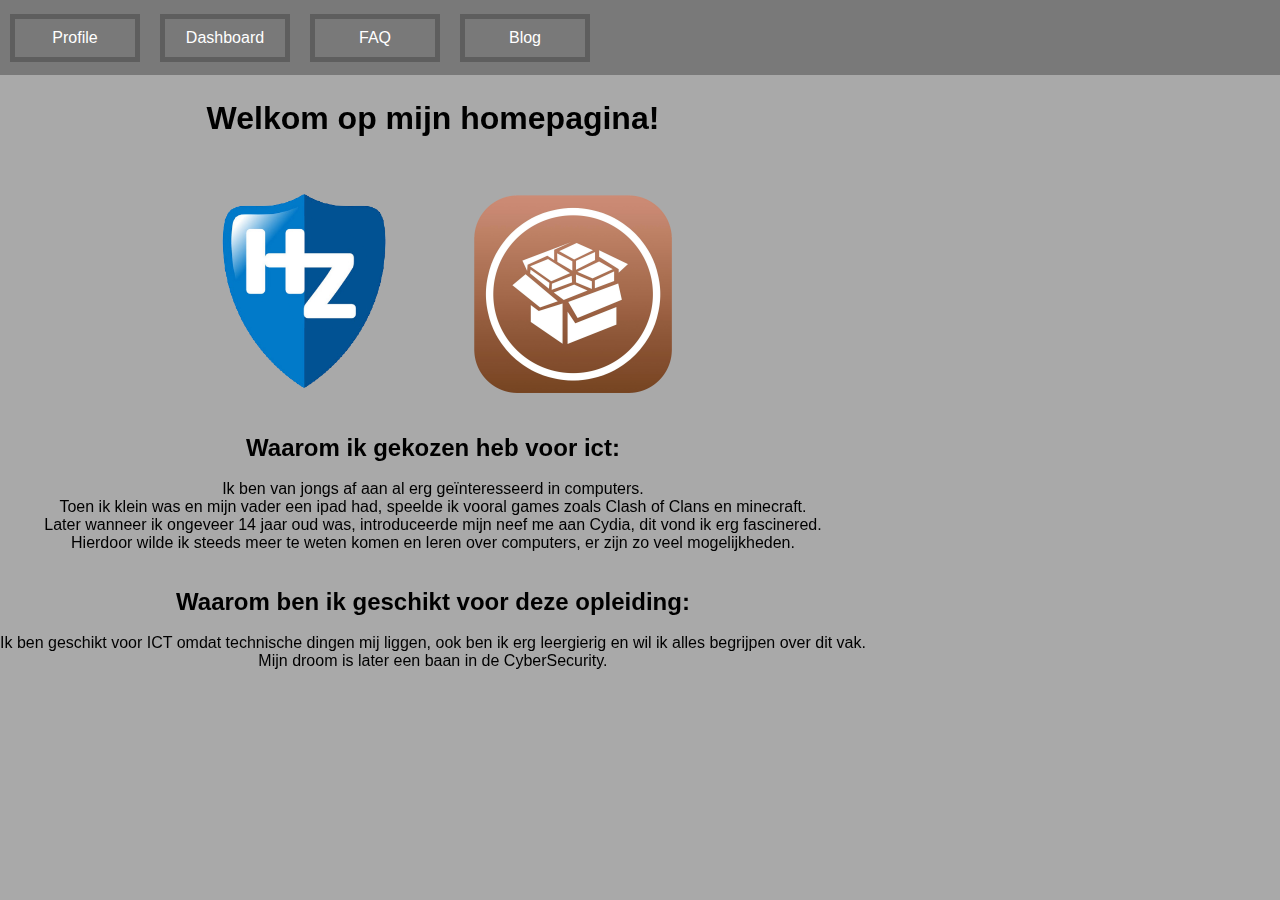
<file: index.html>
<!DOCTYPE html>
<html lang="en">

<head>

    <meta charset="UTF-8">
    <meta name="viewport" content="width=device-width, initial-scale=1.0">
    <meta http-equiv="X-UA-Compatible" content="ie=edge">
    <title>Home</title>
    <link rel="stylesheet" href="css/styles.css">
</head>

<body>
    <nav>
        <a href="profile.html">Profile</a>
        <a href="dashboard.html">Dashboard</a>
        <a href="faq.html">FAQ</a>
        <a href="blog.html">Blog</a>

    </nav>
    <main>
        <div id="center">
            <h1><b>Welkom op mijn homepagina!</b></h1>
            <br>

            <a href="https://hz.nl/" target="_blank">
                <img width="275" height="275" src="images/hz-logo.png"></a>

            <a href="https://cydia.saurik.com/" target="_blank">
                <img src="images/cydia-logo.png" width="250" height="250" />
            </a>

            <h2><b>Waarom ik gekozen heb voor ict:</b></h2>
            <br>
            <div id="textbox">
                <p>Ik ben van jongs af aan al erg geïnteresseerd in computers.</p>
                <p>Toen ik klein was en mijn vader een ipad had, speelde ik vooral games zoals Clash of Clans en minecraft.</p>
                <p>Later wanneer ik ongeveer 14 jaar oud was, introduceerde mijn neef me aan Cydia, dit vond ik erg fascinered. </p>
                <p>Hierdoor wilde ik steeds meer te weten komen en leren over computers, er zijn zo veel mogelijkheden.</p>
            </div>
            <br> <br>
            <h2>Waarom ben ik geschikt voor deze opleiding:</h2>
            <br>
            <div id="textbox">
                <p>Ik ben geschikt voor ICT omdat technische dingen mij liggen, ook ben ik erg leergierig en wil ik alles begrijpen over dit vak.</p>
                <p>Mijn droom is later een baan in de CyberSecurity. </p>
            </div>
        </div>
    </main>
</body>

</html>
</file>
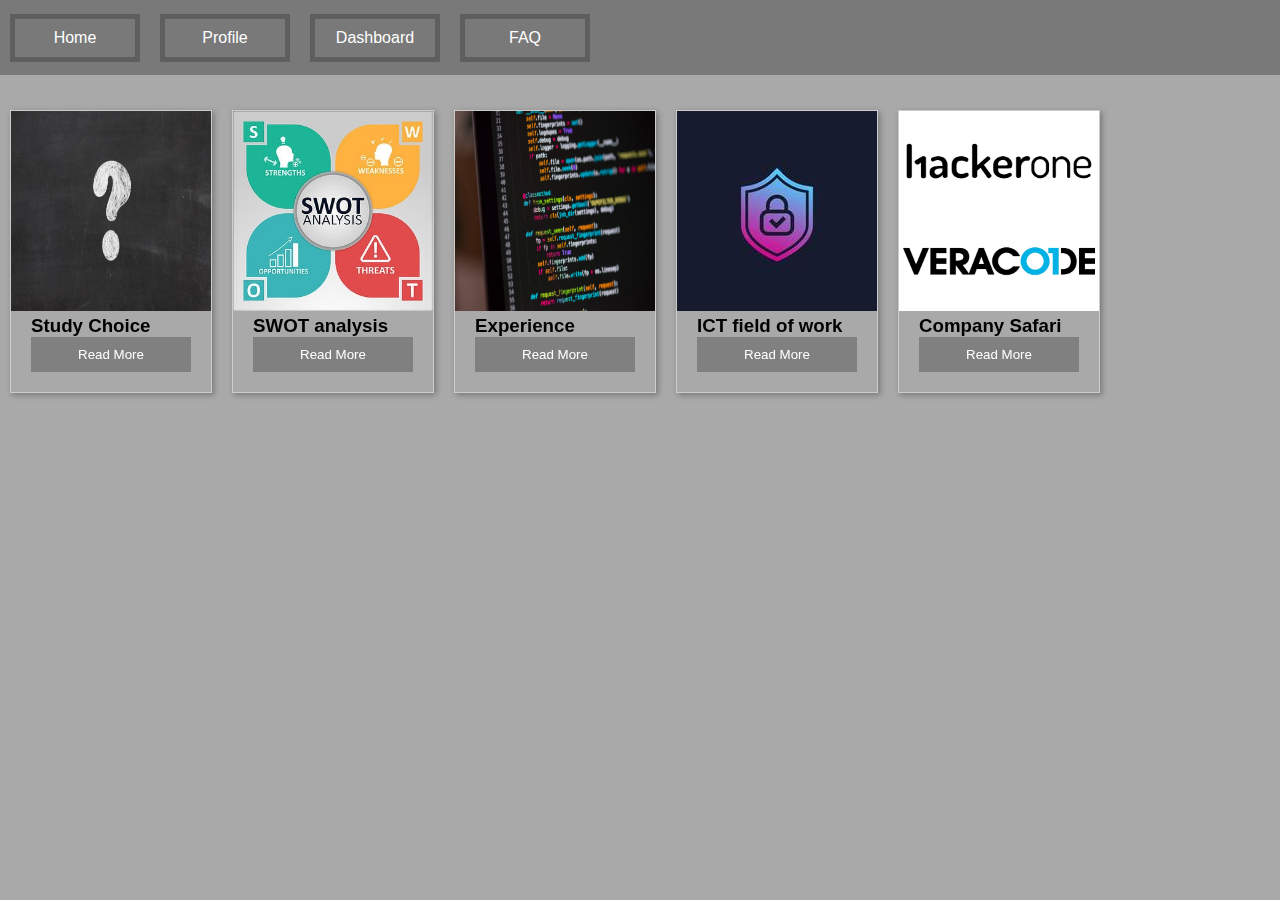
<file: blog.html>
<!DOCTYPE html>
<html lang="en">

<head>
    <meta charset="UTF-8">
    <meta name="viewport" content="width=device-width, initial-scale=1.0">
    <meta http-equiv="X-UA-Compatible" content="ie=edge">
    <title>Blog</title>
    <link rel="stylesheet" href="css/styles.css">
</head>

<body>
    <nav>
        <a href="index.html">Home</a>
        <a href="profile.html">Profile</a>
        <a href="dashboard.html">Dashboard</a>
        <a href="faq.html">FAQ</a>
    </nav>

    <main class="cards">
        <article class="card">
            <img src="/images/studychoice.jpeg" height="200" width="200" alt="">
            <div class="text">
                <h3>Study Choice</h3>
                <button><a href="studychoicepost.html">Read More</a></button>
            </div>
        </article>
        <article class="card">
            <img src="/images/swot.jpeg" height="200" width="200" alt="">
            <div class="text">
                <h3>SWOT analysis</h3>
                <button><a href="swotpost.html">Read More</a></button>
            </div>
        </article>
        <article class="card">
            <img src="/images/programming-experience.jpeg" height="200" width="200" alt="">
            <div class="text">
                <h3>Experience</h3>
                <button><a href="experience.html">Read More</a></button>
        </article>
        <article class="card">
            <img src="/images/cybersecuritylogo.jpeg" height="200" width="200" alt="">
            <div class="text">
                <h3>ICT field of work</h3>
                <button><a href="ictfieldofwork.html">Read More</a></button>
        </article>
        <article class="card">
            <img src="/images/companySafari.jpg" height="200" width="200" alt="">
            <div class="text">
                <h3>Company Safari</h3>
                <button><a href="postblog.html">Read More</a></button>
        </article>
        <script src="js/faq.js"></script>
    </main>

</body>

</html>
</file>
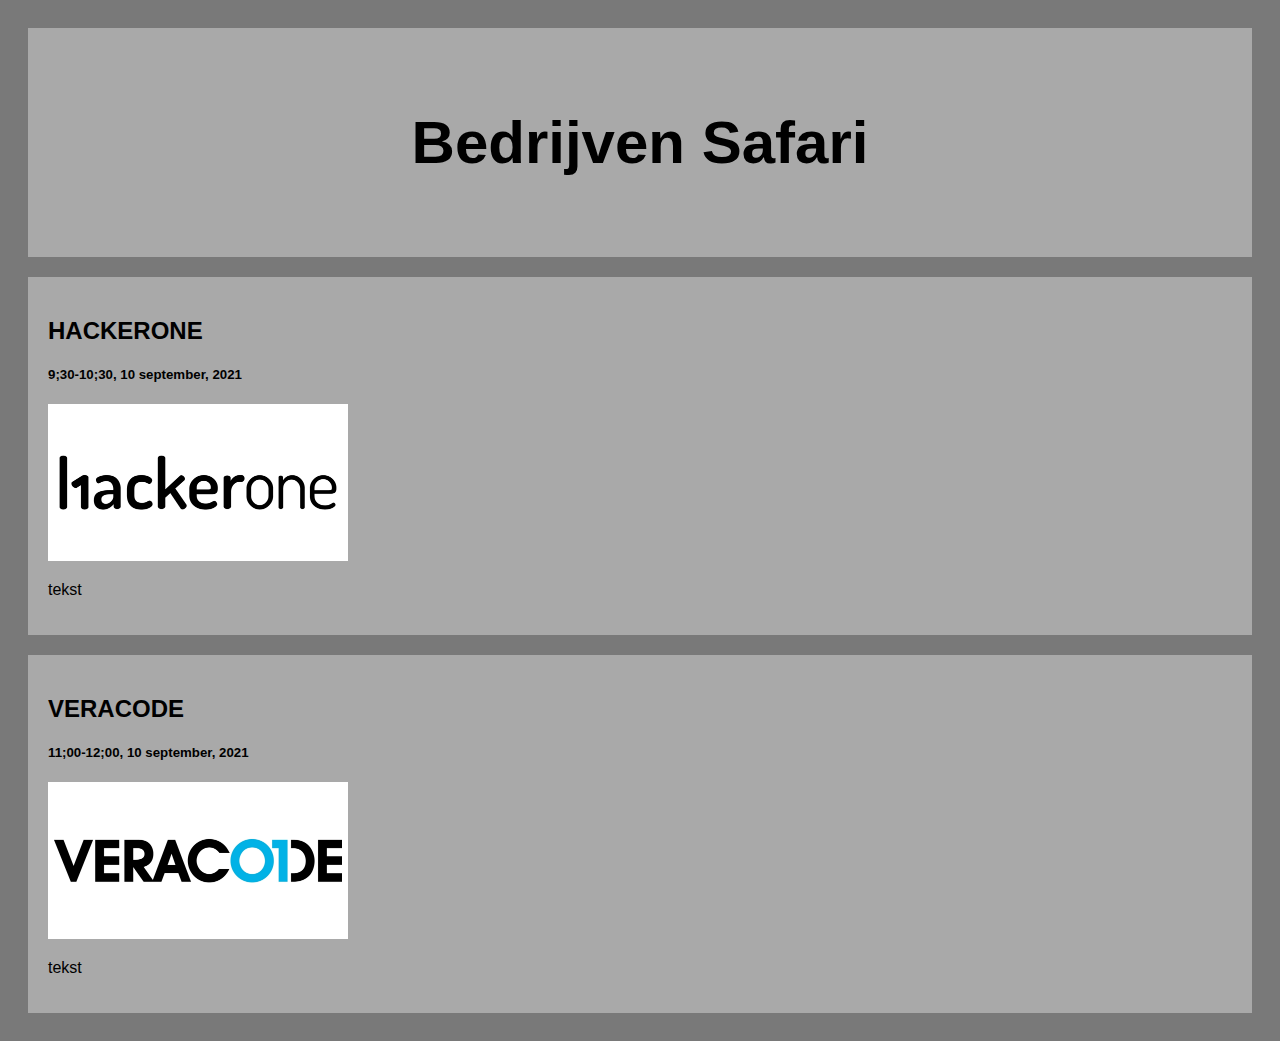
<file: blogpost.html>
<!DOCTYPE html>
<html lang="en">

<head>
    <meta charset="UTF-8">
    <meta name="viewport" content="width=device-width, initial-scale=1.0">
    <meta http-equiv="X-UA-Compatible" content="ie=edge">
    <title>Blog</title>
    <link rel="stylesheet" href="css/blog.css">
</head>

<body>
    <div class="header">
        <h2>Bedrijven Safari</h2>
    </div>

    <div class="row">
        <div class="card">
            <h2>HACKERONE</h2>
            <h5>9;30-10;30, 10 september, 2021</h5>
            <a href="https://www.hackerone.com/" target="_blank">
                <img width="300" height="156.75" src="images/hackerone-logo.jpeg"></a>
            <p>tekst</p>

        </div>
        <div class="card">
            <h2>VERACODE</h2>
            <h5>11;00-12;00, 10 september, 2021</h5>
            <a href="https://www.veracode.com/" target="_blank">
                <img width="300" height="156.75" src="images/veracode-logo.jpeg"></a>
            <p>tekst</p>

        </div>
    </div>
</body>

</html>
</file>
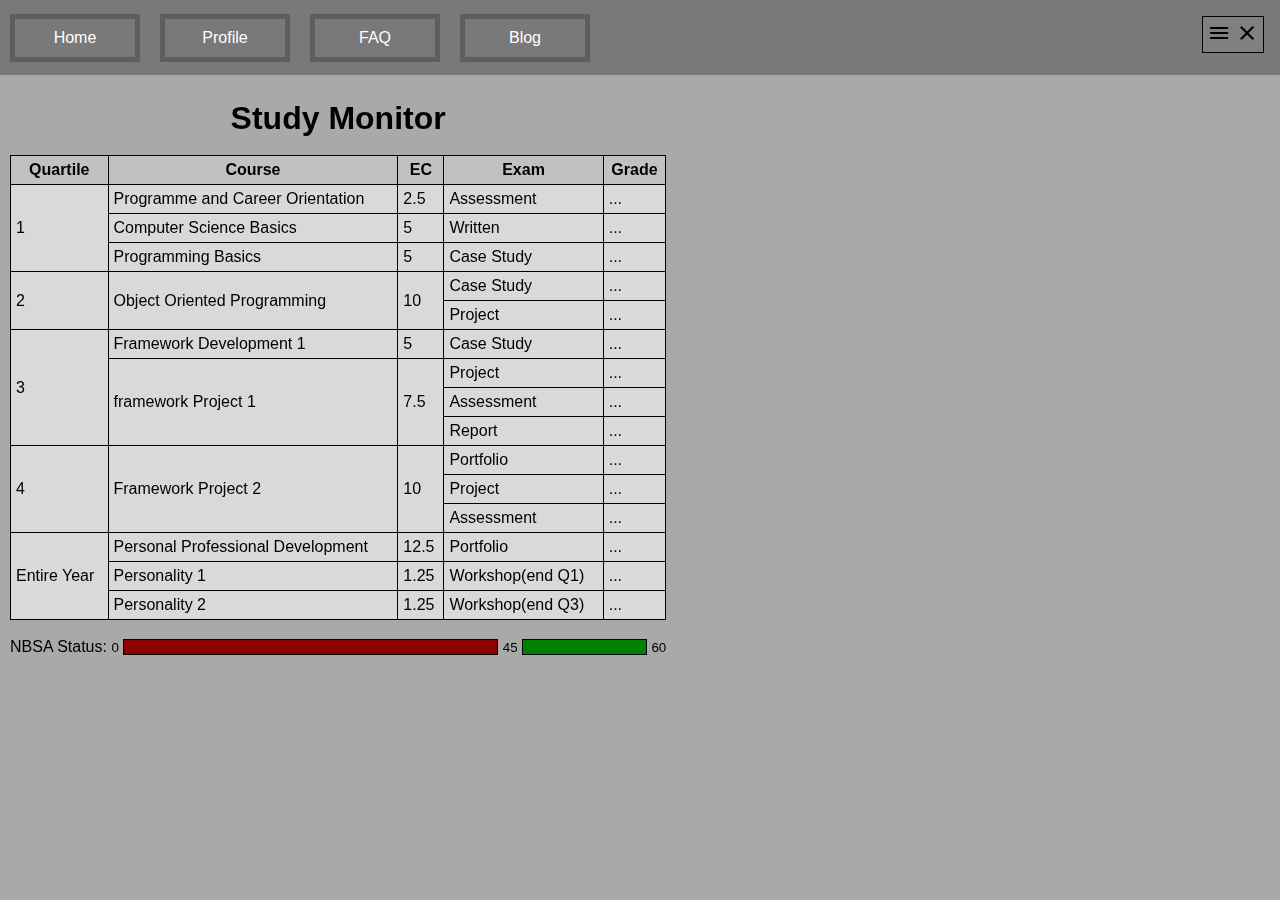
<file: dashboard.html>
<!DOCTYPE html>
<html lang="en">

<head>
    <meta charset="UTF-8">
    <meta name="viewport" content="width=device-width, initial-scale=1.0">
    <meta http-equiv="X-UA-Compatible" content="ie=edge">
    <title>Dashboard</title>
    <link rel="stylesheet" href="css/styles.css">
    <link href="https://fonts.googleapis.com/icon?family=Material+Icons" rel="stylesheet">

</head>

<body>

    <style>
        table,
        th,
        td {
            border: 1px solid black;
            border-collapse: collapse;
        }
        
        th,
        td {
            background-color: rgb(218, 216, 216);
            padding: 5px;
        }
        
        th {
            background-color: rgb(194, 192, 192);
        }
    </style>

    <nav>
        <a href="index.html">Home</a>
        <a href="profile.html">Profile</a>
        <a href="faq.html">FAQ</a>
        <a href="blog.html">Blog</a>

    </nav>
    <main>
        <div id="table">
            <div id="center">
                <h1>Study Monitor</h1>
            </div>
            <br>

            <table>

                <table style="width:100%">
                    <tr>
                        <th>Quartile</th>
                        <th>Course</th>
                        <th>EC</th>
                        <th>Exam</th>
                        <th>Grade</th>
                    </tr>
                    <tr>
                        <td rowspan="3">1</td>
                        <td>Programme and Career Orientation</td>
                        <td>2.5</td>
                        <td>Assessment</td>
                        <td>...</td>

                    </tr>

                    <tr>
                        <td>Computer Science Basics</td>
                        <td>5</td>
                        <td>Written</td>
                        <td>...</td>

                    </tr>

                    <tr>
                        <td>Programming Basics</td>
                        <td>5</td>
                        <td>Case Study</td>
                        <td>...</td>

                    </tr>

                    <tr>
                        <td rowspan="2">2</td>
                        <td rowspan="2">Object Oriented Programming</td>
                        <td rowspan="2">10</td>
                        <td>Case Study</td>
                        <td>...</td>


                    </tr>

                    <tr>
                        <td>Project</td>
                        <td>...</td>
                    </tr>

                    <tr>
                        <td rowspan="4">3</td>
                        <td>Framework Development 1</td>
                        <td>5</td>
                        <td>Case Study</td>
                        <td>...</td>

                    </tr>

                    <tr>
                        <td rowspan="3">framework Project 1</td>
                        <td rowspan="3">7.5</td>
                        <td>Project</td>
                        <td>...</td>

                    </tr>

                    <tr>
                        <td>Assessment</td>
                        <td>...</td>
                    </tr>

                    <tr>
                        <td>Report</td>
                        <td>...</td>
                    </tr>

                    <tr>
                        <td rowspan="3">4</td>
                        <td rowspan="3">Framework Project 2</td>
                        <td rowspan="3">10</td>
                        <td>Portfolio</td>
                        <td>...</td>

                    </tr>

                    <tr>
                        <td>Project</td>
                        <td>...</td>

                    </tr>

                    <tr>
                        <td>Assessment</td>
                        <td>...</td>

                    </tr>

                    <tr>
                        <td rowspan="3">Entire Year</td>
                        <td>Personal Professional Development</td>
                        <td>12.5</td>
                        <td>Portfolio</td>
                        <td>...</td>
                    </tr>

                    <tr>
                        <td>Personality 1</td>
                        <td>1.25</td>
                        <td>Workshop(end Q1)</td>
                        <td>...</td>
                    </tr>

                    <tr>
                        <td>Personality 2</td>
                        <td>1.25</td>
                        <td>Workshop(end Q3)</td>
                        <td>...</td>
                    </tr>

                </table>
                <br>

                <label for="progressbar">NBSA Status:</label>
                <small>0</small>
                <progress id="nbsa" value="45" max="45"></progress>
                <small>45</small>
                <progress id="nbsa2" value="15" max="15"></progress>
                <small>60</small>

                <ul class="menu">
                    <li><a class="menuItem" href="https://hz.nl/over-de-hz/regelingen-documenten-1/onderwijs-en-examenregelingen" target="_blank">Course Regulations</a></li>
                    <li><a class="menuItem" href="https://hz.nl/uploads/documents/Regelingen/OERS/2021-2022/11.-Uitvoeringsregeling-OER-ICT-Voltijd-2021-2022.pdf" target="_blank">Implementation Regulations</a></li>
                    <li><a class="menuItem" href="https://learn.hz.nl/my/" target="_blank">HZ Learn</a></li>
                    <li><a class="menuItem" href="https://teams.microsoft.com/l/team/19%3a827654897ab746089c081f24aff1c984%40thread.skype/conversations?groupId=337e8cca-f67d-4132-9fa9-b0c761bbeb94&tenantId=4c16deb3-342d-4fca-bcd5-b1429308034c" target="_blank">Teams</a></li>
                    <li><a class="menuItem" href="https://apps.hz.nl/angular/studievoortgang/studiestatus" target="_blank">My HZ Study Progress</a></li>
                    <li><a class="menuItem" href="https://github.com/HZ-HBO-ICT/" target="_blank">Github Repo HZ</a></li>
                </ul>
                <button class="hamburger">
                <i class="menuIcon material-icons">menu</i>
                <i class="closeIcon material-icons">close</i>
              </button>
                <script src="js/hamburgerMenu.js"></script>
        </div>
    </main>
</body>

</html>
</file>
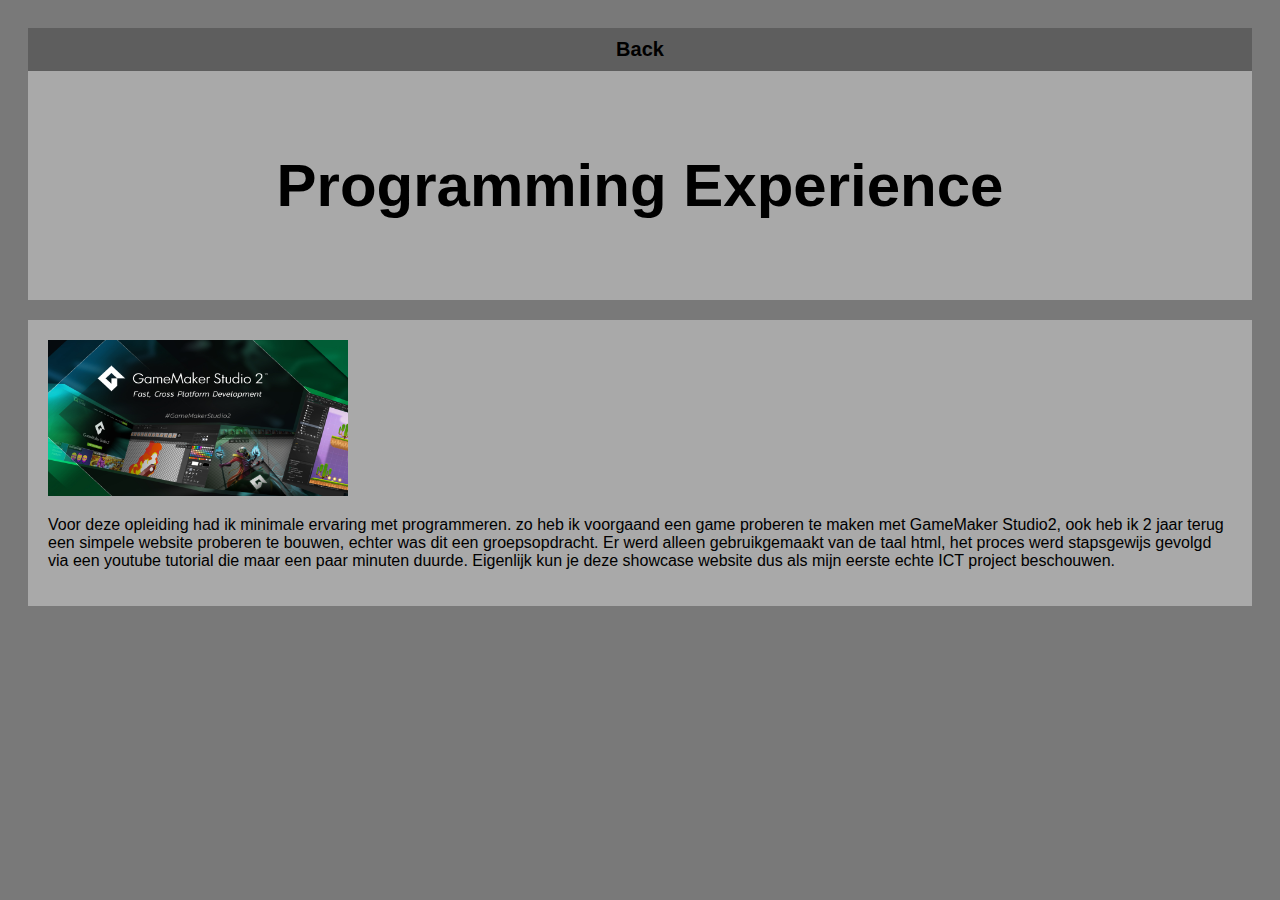
<file: experience.html>
<!DOCTYPE html>
<html lang="en">

<head>
    <meta charset="UTF-8">
    <meta name="viewport" content="width=device-width, initial-scale=1.0">
    <meta http-equiv="X-UA-Compatible" content="ie=edge">
    <title>Blog</title>
    <link rel="stylesheet" href="css/blog.css">
</head>
<button class="button" onclick="window.history.back()"><b>Back</b></button>

<body>
    <div class="header">
        <h2>Programming Experience</h2>
    </div>

    <div class="row">
        <div class="card">
            <img width="300" height="156.75" src="images/gms2.jpg"></a>
            <p>Voor deze opleiding had ik minimale ervaring met programmeren. zo heb ik voorgaand een game proberen te maken met GameMaker Studio2, ook heb ik 2 jaar terug een simpele website proberen te bouwen, echter was dit een groepsopdracht. Er werd
                alleen gebruikgemaakt van de taal html, het proces werd stapsgewijs gevolgd via een youtube tutorial die maar een paar minuten duurde. Eigenlijk kun je deze showcase website dus als mijn eerste echte ICT project beschouwen.</p>
        </div>
    </div>
</body>

</html>
</file>
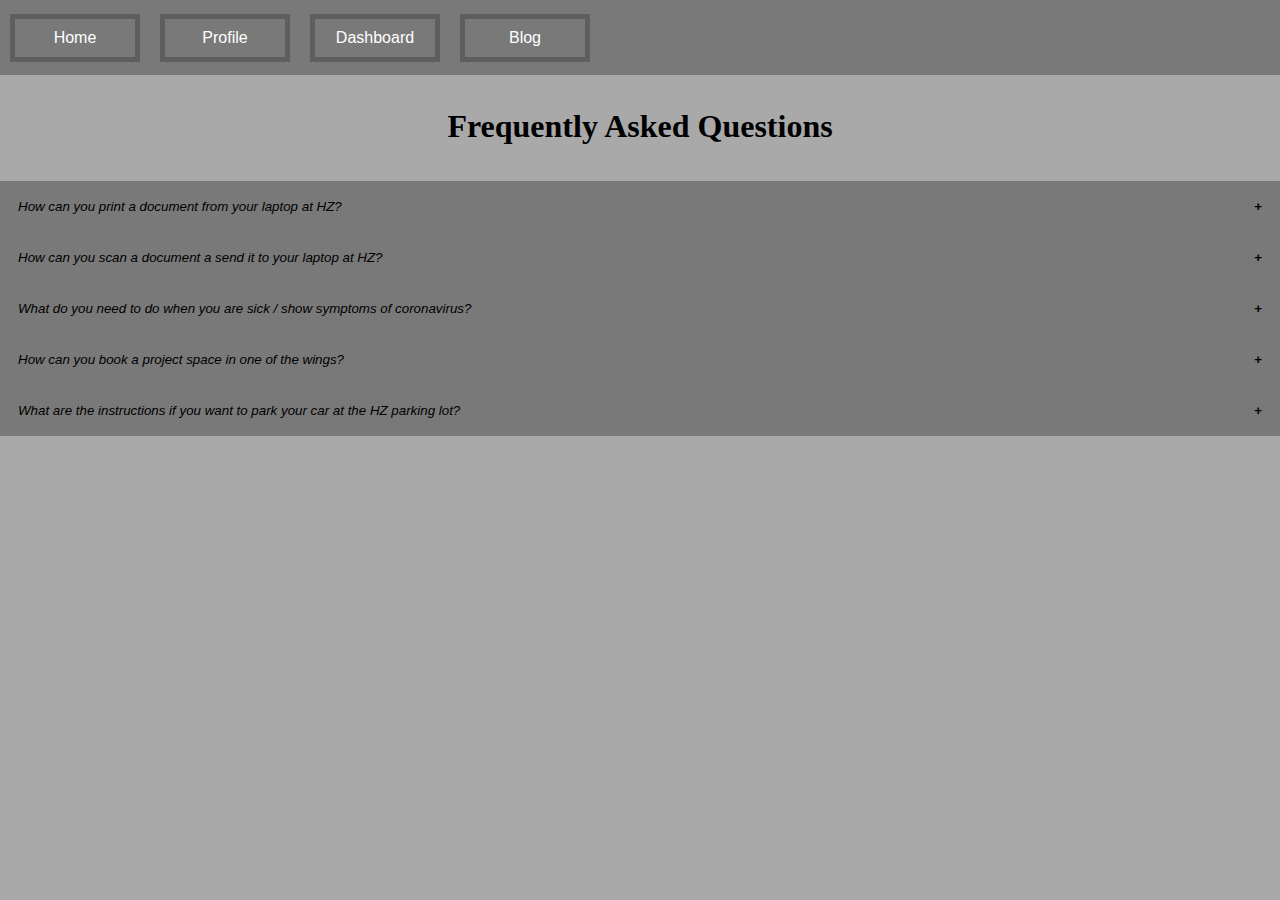
<file: faq.html>
<!DOCTYPE html>
<html lang="en">

<head>
    <meta charset="UTF-8">
    <meta name="viewport" content="width=device-width, initial-scale=1.0">
    <meta http-equiv="X-UA-Compatible" content="ie=edge">
    <title>FAQ</title>
    <link rel="stylesheet" href="css/styles.css">
</head>

<body>
    <nav>
        <a href="index.html">Home</a>
        <a href="profile.html">Profile</a>
        <a href="dashboard.html">Dashboard</a>
        <a href="blog.html">Blog</a>
    </nav>
    <br>
    <br>
    <br>
    <br>
    <br>
    <br>
    <div id="center">
        <h1>Frequently Asked Questions</h1>
    </div>
    <br> <br>
    <button class="accordion"><i>How can you print a document from your laptop at HZ?</i></button>
    <div class="panel">
        <p>Go to the website [ https://print.hz.nl ] Type in your HZ username and password and click on Login Click on Choose File and select the file you want to print. Click on Next. Repeat the previous step if you want to add more documents. Wait until
            the document has been processed and then tick the Advanced option to state whether you want double-sided or black & white printing. Click on the HZ printer or HZ plotter to print your document(s) .
            <br> Once the print job has been requested you must register using your HZ pass on the TouchID next to the multifunctional printer. Next, select printer option Print / Afdrukken. In the menu, select the multifunctional printer to where the
            job has been sent. Next, you can see which printer job i ready to be printed. The print job is the completed provided there is sufficient credit on your printing account. When the printing is completed, press Stop on the TouchID, followed
            by Logout.
        </p>
    </div>

    <button class="accordion"><i>How can you scan a document a send it to your laptop at HZ?</i></button>
    <div class="panel">
        <p>Ensure you have at least €0.07 credit. Although scanning is free, you must have this amount of credit on your HZ pass. <br> Register using your HZ pass on the TouchID next to the multifunctional printer. <br> In the TouchID menu, select option
            Scanning - Scan. <br> Lay the original sheet on the feeder or glass plate. <br> Press Scan and Send. <br> Press Scan to me. <br> Press Yes. <br> Press the Start button. <br> The following screen appears for scanning via the glass plate. Press
            the green Start button on the printer to scan page by page. Once this is ready, press Start Sending. When scanning is completed, press Stop on the TouchID, followed by Logout.</p>
    </div>

    <button class="accordion"><i>What do you need to do when you are sick / show symptoms of coronavirus?</i></button>
    <div class="panel">
        <p>Notify your teacher so that they can stream their lessons while you stay at home.</p>
    </div>

    <button class="accordion"><i>How can you book a project space in one of the wings?</i></button>
    <div class="panel">
        <p>Go to <a href="https://hzuniversity.topdesk.net/tas/public/ssp/content/page/locationreservationplanner?from=f56d5230-ffe5-4ab7-ad47-ec9374b5ec34">this
        link</a> <br> Check the option type of meeting room to see all meeting rooms that are available for reservation. <br> Select a room <br> Fill in your details <br> Confirm reservation</p>
    </div>

    <button class="accordion"><i>What are the instructions if you want to park your car at the HZ parking
      lot?</i></button>
    <div class="panel">
        <p>Hold your HZ student pass in front of the barrier at: Poelendaelesingel, 4335 JA Middelburg. <br> The barrier will open and so you will be able too park your car.</p>
    </div>

    <script src="js/faq.js"></script>

</body>

</html>
</file>
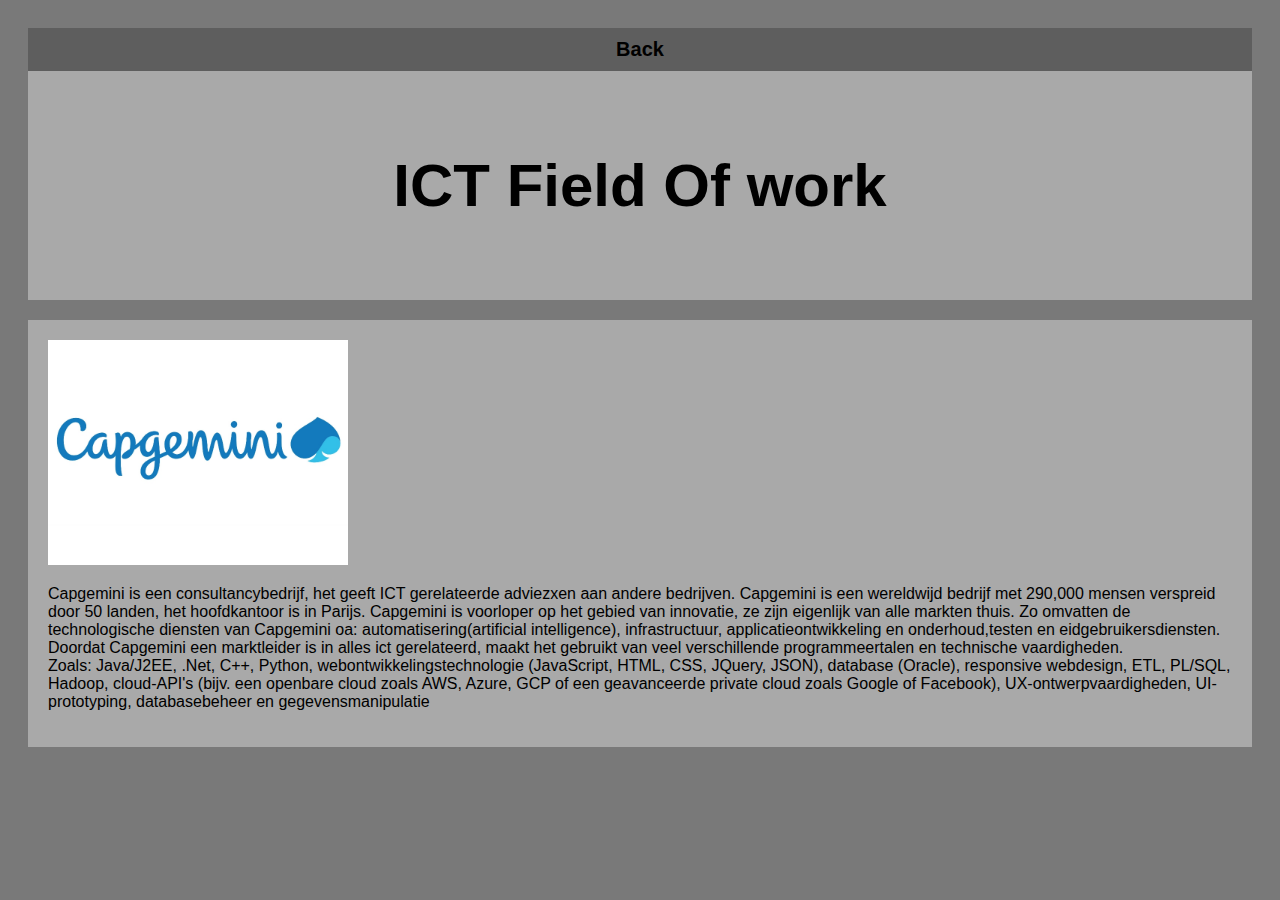
<file: ictfieldofwork.html>
<!DOCTYPE html>
<html lang="en">

<head>
    <meta charset="UTF-8">
    <meta name="viewport" content="width=device-width, initial-scale=1.0">
    <meta http-equiv="X-UA-Compatible" content="ie=edge">
    <title>Blog</title>
    <link rel="stylesheet" href="css/blog.css">
</head>
<button class="button" onclick="window.history.back()"><b>Back</b></button>

<body>
    <div class="header">
        <h2>ICT Field Of work</h2>
    </div>

    <div class="row">
        <div class="card">
            <img width="300" height="225" src="images/capgemini.jpeg"></a>
            <p>Capgemini is een consultancybedrijf, het geeft ICT gerelateerde adviezxen aan andere bedrijven. Capgemini is een wereldwijd bedrijf met 290,000 mensen verspreid door 50 landen, het hoofdkantoor is in Parijs. Capgemini is voorloper op het gebied
                van innovatie, ze zijn eigenlijk van alle markten thuis. Zo omvatten de technologische diensten van Capgemini oa: automatisering(artificial intelligence), infrastructuur, applicatieontwikkeling en onderhoud,testen en eidgebruikersdiensten.
                <br> Doordat Capgemini een marktleider is in alles ict gerelateerd, maakt het gebruikt van veel verschillende programmeertalen en technische vaardigheden. <br> Zoals: Java/J2EE, .Net, C++, Python, webontwikkelingstechnologie (JavaScript,
                HTML, CSS, JQuery, JSON), database (Oracle), responsive webdesign, ETL, PL/SQL, Hadoop, cloud-API's (bijv. een openbare cloud zoals AWS, Azure, GCP of een geavanceerde private cloud zoals Google of Facebook), UX-ontwerpvaardigheden, UI-prototyping,
                databasebeheer en gegevensmanipulatie</p>
        </div>
    </div>
</body>

</html>
</file>
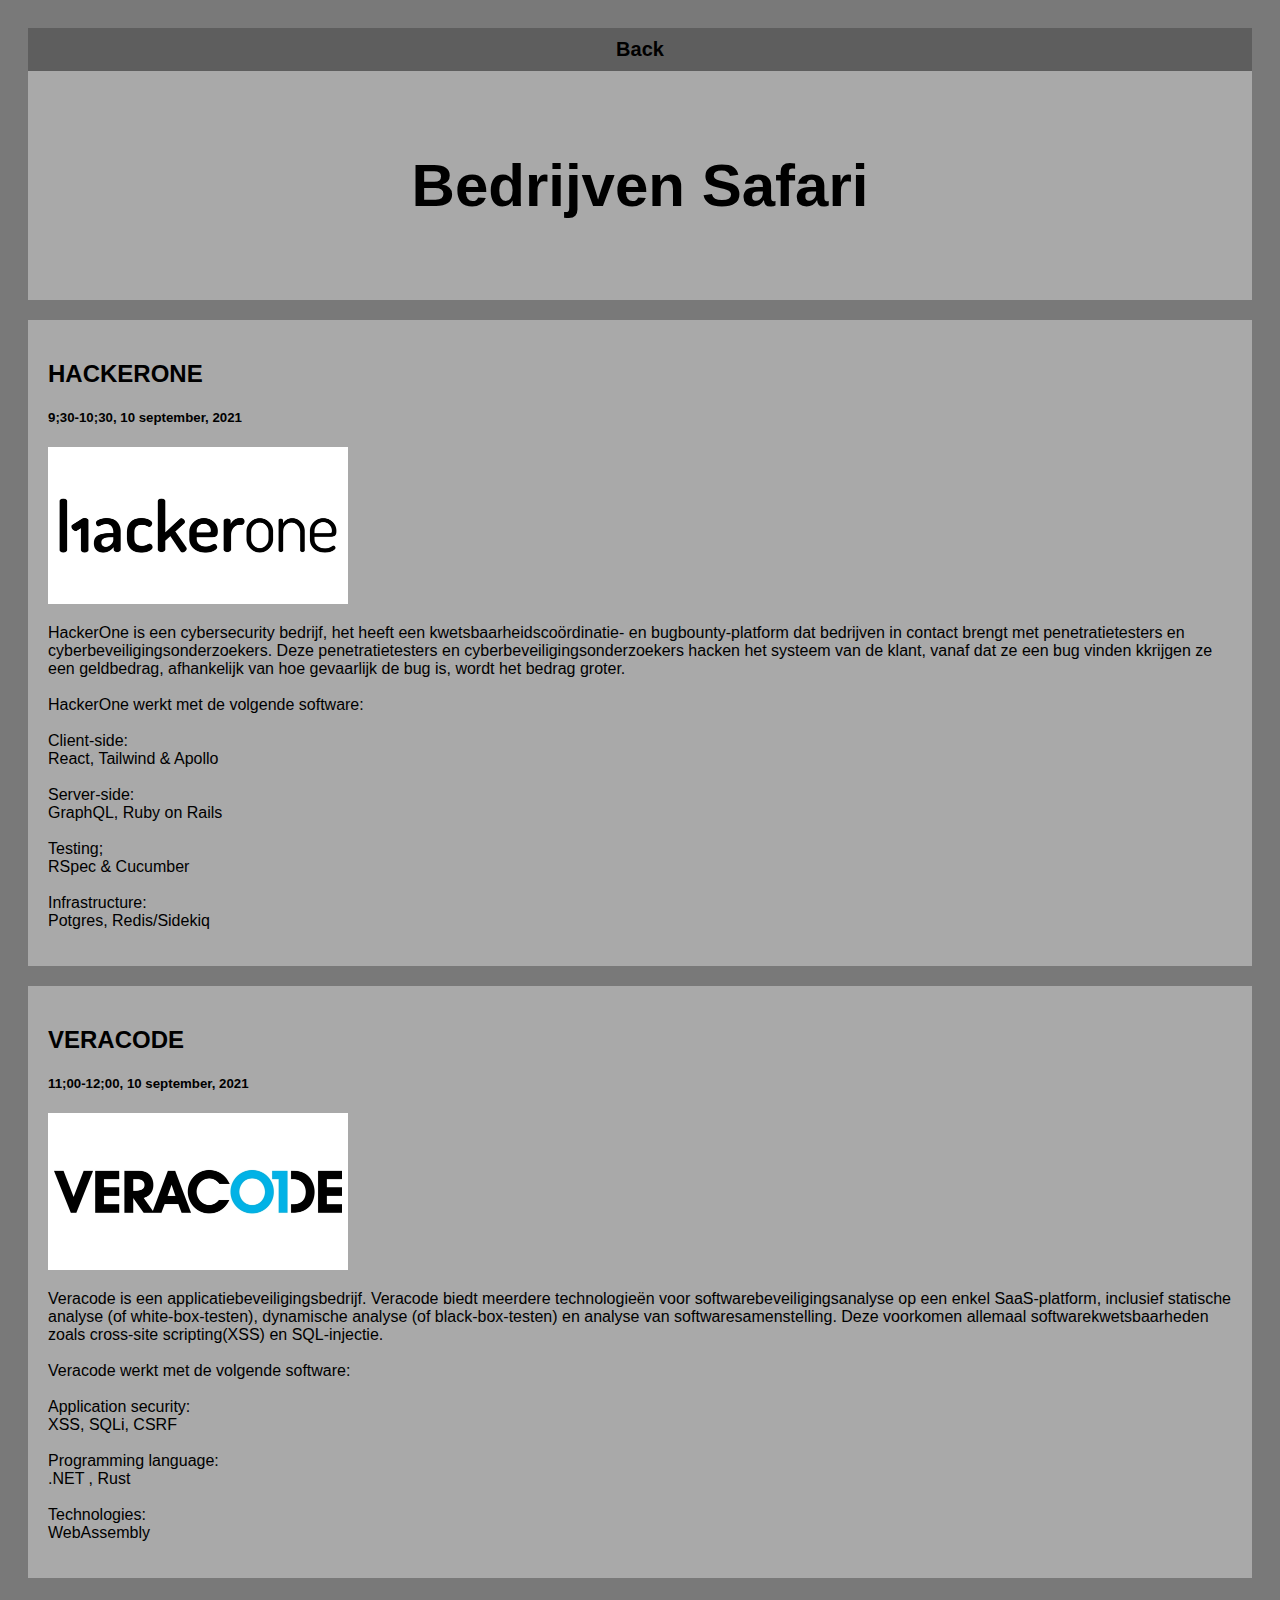
<file: postblog.html>
<!DOCTYPE html>
<html lang="en">

<head>
    <meta charset="UTF-8">
    <meta name="viewport" content="width=device-width, initial-scale=1.0">
    <meta http-equiv="X-UA-Compatible" content="ie=edge">
    <title>Blog</title>
    <link rel="stylesheet" href="css/blog.css">
</head>
<button class="button" onclick="window.history.back()"><b>Back</b></button>

<body>
    <div class="header">
        <h2>Bedrijven Safari</h2>
    </div>

    <div class="row">
        <div class="card">
            <h2>HACKERONE</h2>
            <h5>9;30-10;30, 10 september, 2021</h5>
            <a href="https://www.hackerone.com/" target="_blank">
                <img width="300" height="156.75" src="images/hackerone-logo.jpeg"></a>
            <p>HackerOne is een cybersecurity bedrijf, het heeft een kwetsbaarheidscoördinatie- en bugbounty-platform dat bedrijven in contact brengt met penetratietesters en cyberbeveiligingsonderzoekers. Deze penetratietesters en cyberbeveiligingsonderzoekers
                hacken het systeem van de klant, vanaf dat ze een bug vinden kkrijgen ze een geldbedrag, afhankelijk van hoe gevaarlijk de bug is, wordt het bedrag groter. <br> <br> HackerOne werkt met de volgende software: <br> <br> Client-side: <br>                React, Tailwind & Apollo <br> <br> Server-side: <br> GraphQL, Ruby on Rails <br> <br> Testing; <br> RSpec & Cucumber <br> <br> Infrastructure: <br> Potgres, Redis/Sidekiq</p>

        </div>
        <div class="card">
            <h2>VERACODE</h2>
            <h5>11;00-12;00, 10 september, 2021</h5>
            <a href="https://www.veracode.com/" target="_blank">
                <img width="300" height="156.75" src="images/veracode-logo.jpeg"></a>
            <p>Veracode is een applicatiebeveiligingsbedrijf. Veracode biedt meerdere technologieën voor softwarebeveiligingsanalyse op een enkel SaaS-platform, inclusief statische analyse (of white-box-testen), dynamische analyse (of black-box-testen) en
                analyse van softwaresamenstelling. Deze voorkomen allemaal softwarekwetsbaarheden zoals cross-site scripting(XSS) en SQL-injectie. <br> <br> Veracode werkt met de volgende software: <br> <br> Application security: <br> XSS, SQLi, CSRF
                <br> <br> Programming language: <br> .NET , Rust <br> <br> Technologies: <br> WebAssembly

            </p>

        </div>
    </div>
</body>

</html>
</file>
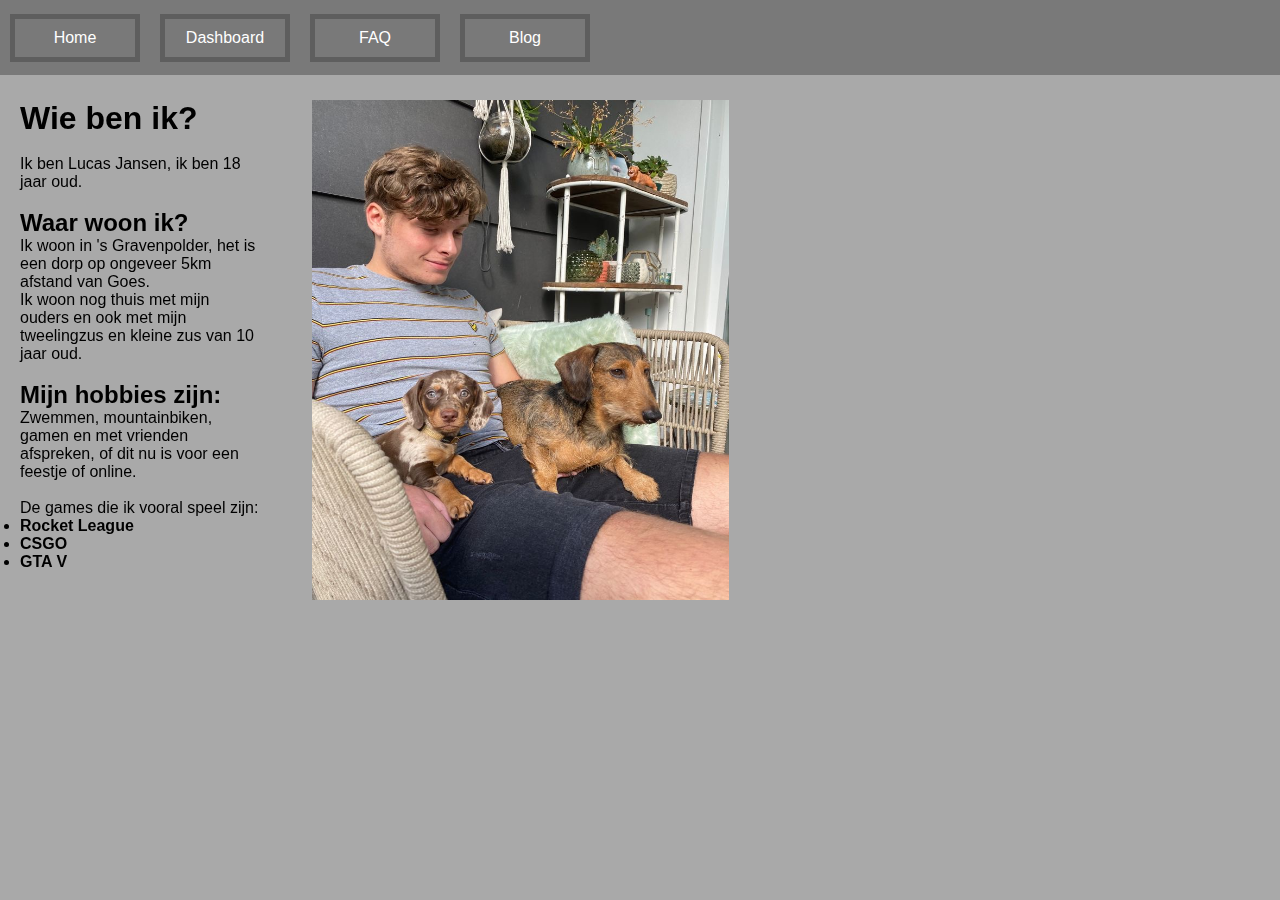
<file: profile.html>
<!DOCTYPE html>
<html lang="en">

<head>
    <meta charset="UTF-8">
    <meta name="viewport" content="width=device-width, initial-scale=1.0">
    <meta http-equiv="X-UA-Compatible" content="ie=edge">
    <title>Mijn profiel</title>
    <link rel="stylesheet" href="css/styles.css">
</head>

<body>
    <nav>
        <a href="index.html">Home</a>
        <a href="dashboard.html">Dashboard</a>
        <a href="faq.html">FAQ</a>
        <a href="blog.html">Blog</a>
    </nav>
    <main>
        <article>
            <div id="profiel">
                <div class="clearfix">
                    <img class="imglucas" src="images/lucas.JPG" alt="" width="416.67" height="500">
                    <h1>Wie ben ik?</h1> <br>
                    <p>Ik ben Lucas Jansen, ik ben 18 jaar oud.</p>
                    <br>
                    <h2>Waar woon ik?</h2>
                    <p>
                        Ik woon in 's Gravenpolder, het is een dorp op ongeveer 5km afstand van Goes. <br> Ik woon nog thuis met mijn ouders en ook met mijn tweelingzus en kleine zus van 10 jaar oud.
                    </p>
                    <br>
                    <h2><b>Mijn hobbies zijn:</b></h2>
                    <p>Zwemmen, mountainbiken, gamen en met vrienden afspreken, of dit nu is voor een feestje of online.</p> <br>

                    <ul> De games die ik vooral speel zijn:
                        <li><b>Rocket League</b></li>
                        <li><b>CSGO</b></li>
                        <li><b>GTA V</b></li>
                    </ul>
                    <article>
                </div>
            </div>

    </main>
</body>

</html>
</file>
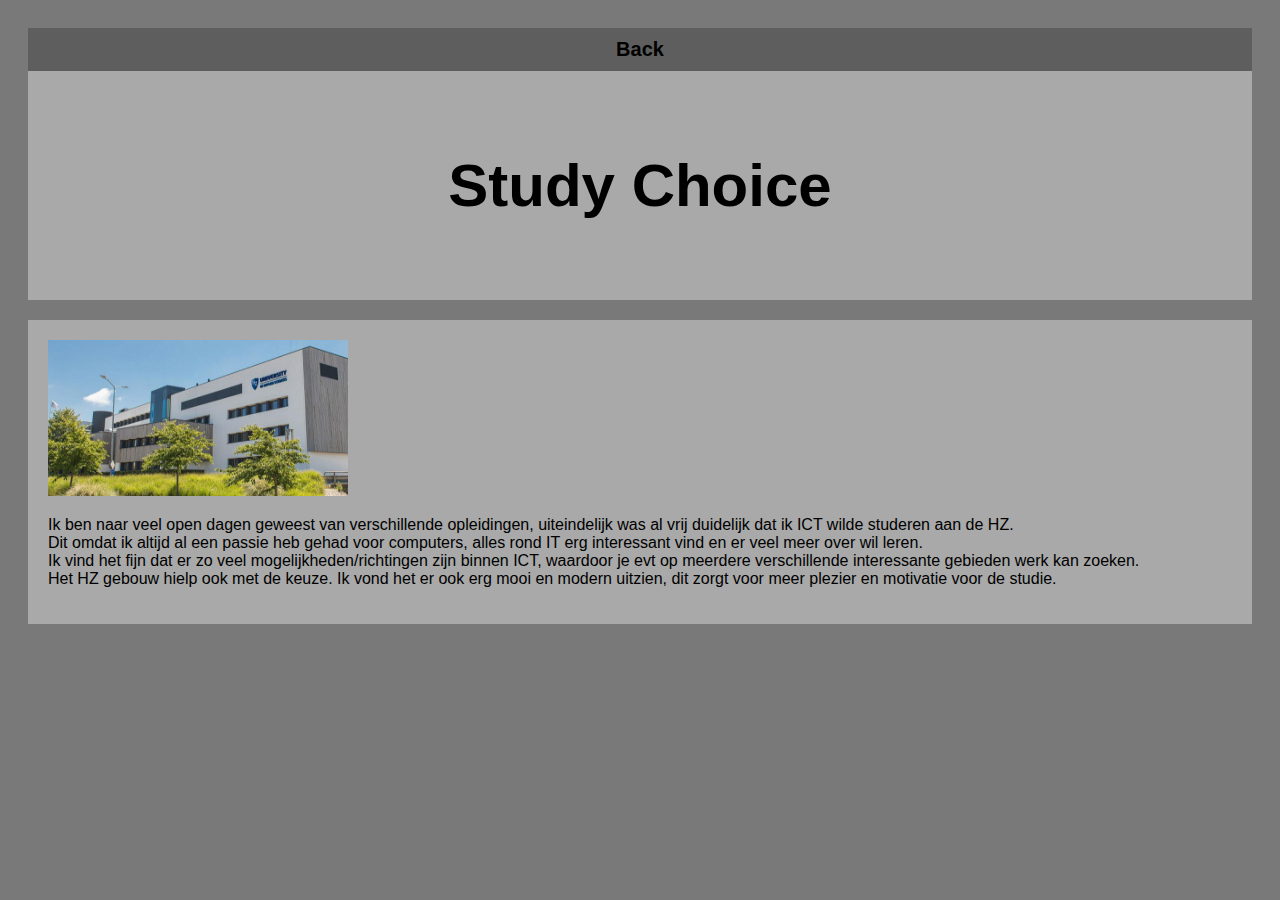
<file: studychoicepost.html>
<!DOCTYPE html>
<html lang="en">

<head>
    <meta charset="UTF-8">
    <meta name="viewport" content="width=device-width, initial-scale=1.0">
    <meta http-equiv="X-UA-Compatible" content="ie=edge">
    <title>Blog</title>
    <link rel="stylesheet" href="css/blog.css">
</head>
<button class="button" onclick="window.history.back()"><b>Back</b></button>

<body>
    <div class="header">
        <h2>Study Choice</h2>
    </div>

    <div class="row">
        <div class="card">
            <img width="300" height="156.75" src="images/hzschool.jpg"></a>
            <p>Ik ben naar veel open dagen geweest van verschillende opleidingen, uiteindelijk was al vrij duidelijk dat ik ICT wilde studeren aan de HZ. <br> Dit omdat ik altijd al een passie heb gehad voor computers, alles rond IT erg interessant vind
                en er veel meer over wil leren. <br>Ik vind het fijn dat er zo veel mogelijkheden/richtingen zijn binnen ICT, waardoor je evt op meerdere verschillende interessante gebieden werk kan zoeken.<br> Het HZ gebouw hielp ook met de keuze. Ik
                vond het er ook erg mooi en modern uitzien, dit zorgt voor meer plezier en motivatie voor de studie.</p>
        </div>
    </div>
</body>

</html>
</file>
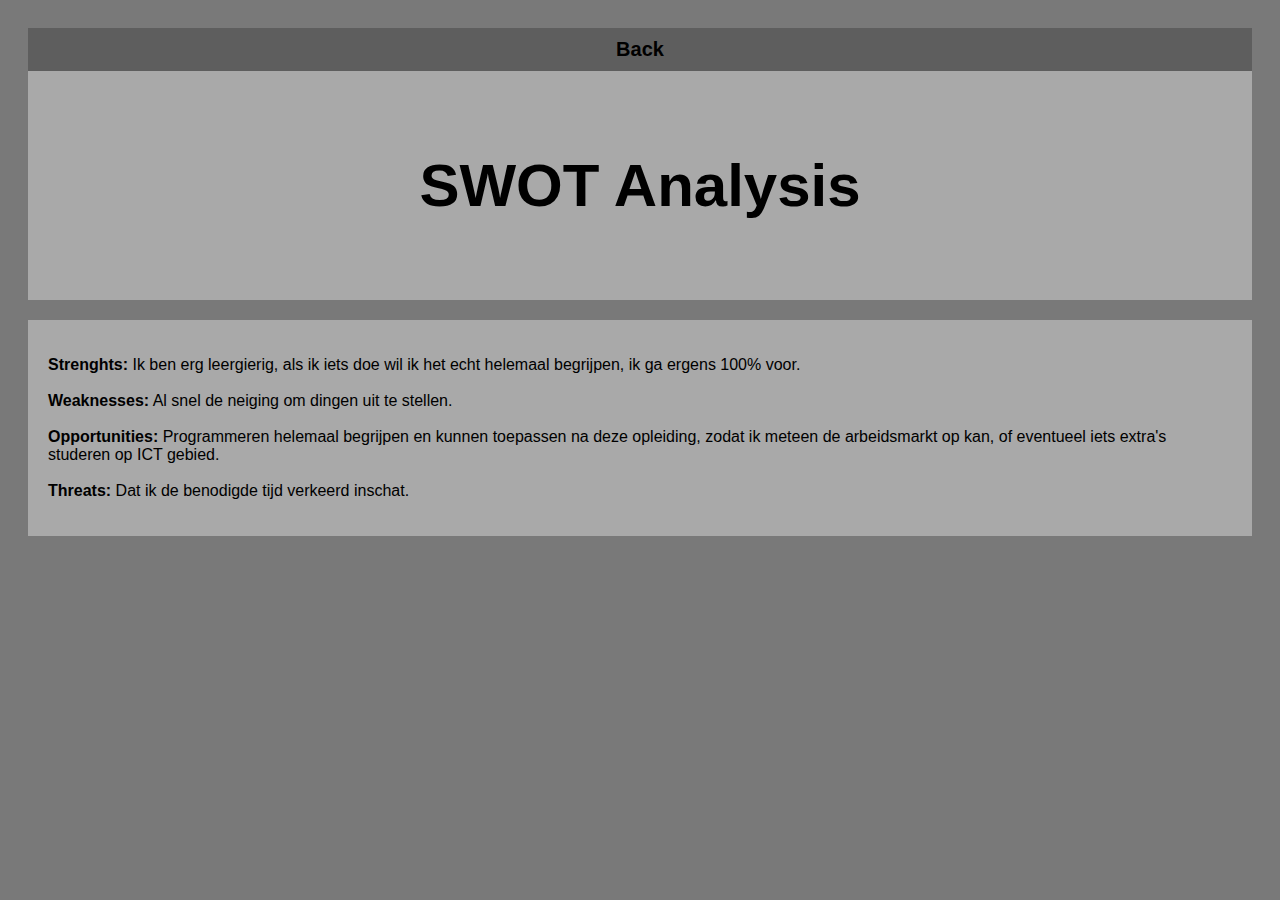
<file: swotpost.html>
<!DOCTYPE html>
<html lang="en">

<head>
    <meta charset="UTF-8">
    <meta name="viewport" content="width=device-width, initial-scale=1.0">
    <meta http-equiv="X-UA-Compatible" content="ie=edge">
    <title>Blog</title>
    <link rel="stylesheet" href="css/blog.css">
</head>
<button class="button" onclick="window.history.back()"><b>Back</b></button>

<body>
    <div class="header">
        <h2>SWOT Analysis</h2>
    </div>

    <div class="row">
        <div class="card">
            <p>
                <b>Strenghts:</b> Ik ben erg leergierig, als ik iets doe wil ik het echt helemaal begrijpen, ik ga ergens 100% voor. <br> <br>
                <b>Weaknesses:</b> Al snel de neiging om dingen uit te stellen. <br> <br>
                <b>Opportunities:</b> Programmeren helemaal begrijpen en kunnen toepassen na deze opleiding, zodat ik meteen de arbeidsmarkt op kan, of eventueel iets extra's studeren op ICT gebied. <br> <br>
                <b>Threats:</b> Dat ik de benodigde tijd verkeerd inschat.
            </p>
        </div>
    </div>
</body>

</html>
</file>
<file: css/styles.css>
* {
    margin: 0;
    padding: 0;
}

body {
    background-color: darkgrey;
}

main {
    color: black;
    font-family: Arial, Helvetica, sans-serif;
}

nav {
    font-family: Arial, Helvetica, sans-serif;
    position: fixed;
    top: 0px;
    height: 75px;
    width: 100%;
    background-color: rgb(121, 121, 121);
    display: flex;
    align-items: center;
}

nav a {
    text-decoration: none;
    color: black;
    margin: 0 10px;
    border: 5px solid rgb(94, 94, 94);
    padding: 10px;
    width: 100px;
    text-align: center;
}

nav a:hover {
    background-color: rgb(167, 167, 167);
}

main {
    position: fixed;
    top: 100px;
}

progress#nbsa {
    width: 375px;
    border: 1px solid;
    position: relative;
}

progress#nbsa2 {
    width: 125px;
    border: 1px solid;
    position: relative;
}

progress#nbsa::-webkit-progress-bar {
    background-color: rgb(218, 216, 216);
}

progress#nbsa::-webkit-progress-value {
    background-color: darkred;
}

progress#nbsa2::-webkit-progress-bar {
    background-color: rgb(218, 216, 216);
}

progress#nbsa2::-webkit-progress-value {
    background-color: green;
}

.accordion {
    background-color: rgb(121, 121, 121);
    color: rgb(0, 0, 0);
    cursor: pointer;
    padding: 18px;
    width: 100%;
    text-align: left;
    border: none;
    outline: none;
    transition: 0.4s;
}

.active,
.accordion:hover {
    background-color: #ccc;
}

.accordion:after {
    content: '\002B';
    color: black;
    font-weight: bold;
    float: right;
    margin-left: 5px;
}

.active:after {
    content: "\2212";
}

.panel {
    padding: 0 18px;
    background-color: darkgray;
    display: none;
    overflow: hidden;
}

div#center {
    text-align: center;
}

.imglucas {
    float: right;
    padding-left: 50px;
}

.clearfix::after {
    content: "";
    clear: both;
    display: table;
}

div#textbox {
    border: 1px;
    border-style: solid black;
}

HTML CSS JSResult Skip Results Iframe EDIT ON * {
    margin: 0;
    padding: 0;
    box-sizing: border-box;
}

.menuItem {
    display: block;
    margin: 2rem 4rem;
    font-size: 1.8rem;
    color: black;
    text-decoration: none;
}

.menuItem:hover {
    text-decoration: underline;
}

.hamburger {
    position: fixed;
    z-index: 100;
    top: 1rem;
    right: 1rem;
    padding: 4px;
    border: black solid 1px;
    background: grey;
    cursor: pointer;
}

.closeIcon {
    display: none;
}

.menu {
    position: fixed;
    transform: translateY(-100%);
    transition: transform 0.2s;
    top: 0;
    left: 0;
    right: 0;
    bottom: 0;
    z-index: 99;
    background: rgb(119, 119, 119);
    color: rgb(100, 100, 100);
    list-style: none;
    padding-top: 4rem;
}

.showMenu {
    transform: translateY(0);
}

.cards {
    display: flex;
    flex-wrap: wrap;
    align-items: stretch;
}

.card {
    flex: 0 0 200px;
    margin: 10px;
    border: 1px solid #ccc;
    box-shadow: 2px 2px 6px 0px rgba(0, 0, 0, 0.3);
}

.card img {
    max-width: 100%;
}

.card .text {
    padding: 0 20px 20px;
}

.card .text>button {
    background: gray;
    border: 0;
    color: white;
    padding: 10px;
    width: 100%;
}

div#profiel {
    margin-left: 20px;
}

div#table {
    margin-left: 10px;
}

a:link {
    color: white;
    background-color: transparent;
    text-decoration: none;
}

a:visited {
    color: black;
}

a:hover {
    color: white;
    background-color: transparent;
    text-decoration: none;
    transition: 0.3s;
}
</file>
<file: css/blog.css>
* {
    box-sizing: border-box;
}

body {
    font-family: Arial;
    padding: 20px;
    background-color: rgb(121, 121, 121);
}

.header {
    padding: 30px;
    font-size: 40px;
    text-align: center;
    background-color: darkgrey;
}

.card {
    background-color: darkgrey;
    padding: 20px;
    margin-top: 20px;
}

.button {
    background: rgb(94, 94, 94);
    border: 0;
    color: black;
    padding: 10px;
    width: 100%;
    font-size: 20px;
}
</file>
